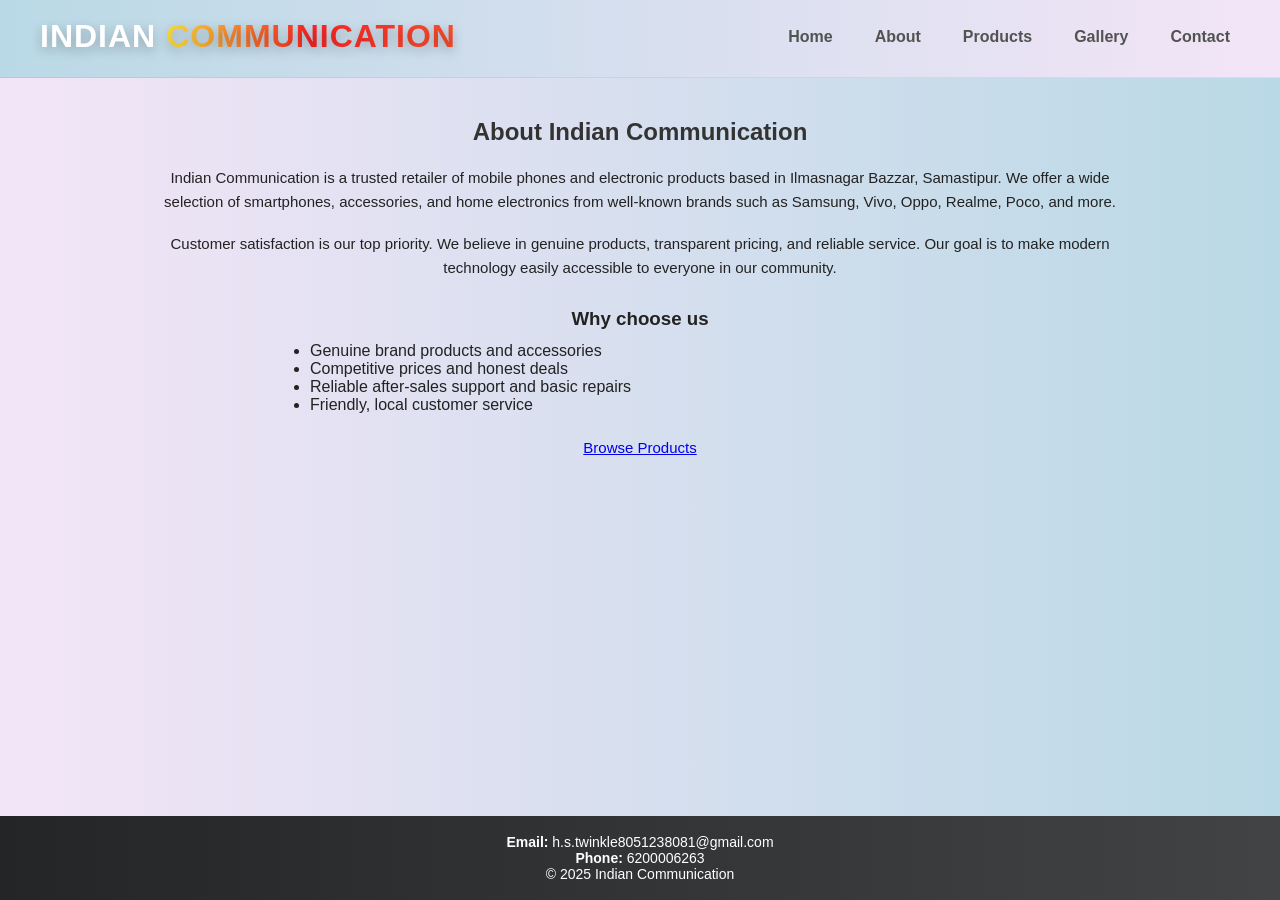
<file: about.html>
<!DOCTYPE html>
<html lang="en">
<head>
  <meta charset="utf-8" />
  <meta name="viewport" content="width=device-width, initial-scale=1" />
  <title>About — Indian Communication</title>

  <!-- SAME CSS FILES as index (keeps design consistent) -->
  <link rel="stylesheet" href="css/reset.css">
  <link rel="stylesheet" href="css/header.css">
  <link rel="stylesheet" href="css/navbar.css">
  <link rel="stylesheet" href="css/products.css">
  <link rel="stylesheet" href="css/sections.css">
  <link rel="stylesheet" href="css/gallery.css">
  <link rel="stylesheet" href="css/footer.css">
  <link rel="stylesheet" href="css/animations.css">
  <link rel="stylesheet" href="css/responsive.css">
  <link rel="stylesheet" href="css/theme.css">
</head>
<body>

  <!-- HEADER (same top row so navbar looks identical) -->
  <header class="header">
    <div class="header-top">

      <!-- SHOP NAME -->
      <h1 class="shop-name">
        <span class="brand">Indian</span>
        <span class="highlight">Communication</span>
      </h1>

      <!-- NAVBAR: Note hrefs point to pages -->
      <nav class="navbar">
        <button class="nav-toggle" aria-label="Menu">☰</button>
        <ul class="nav-list">
          <li><a href="index.html" id="nav-home">Home</a></li>
          <li><a href="about.html" id="nav-about">About</a></li>
          <li><a href="index.html#products" id="nav-products">Products</a></li>
          <li><a href="index.html#gallery" id="nav-gallery">Gallery</a></li>
          <li><a href="index.html#contact" id="nav-contact">Contact</a></li>
        </ul>
      </nav>
    </div>
  </header>

  <!-- MAIN: About page content -->
  <main>
    <section class="about" id="about-page">
      <h2>About Indian Communication</h2>

      <p>
        Indian Communication is a trusted retailer of mobile phones and electronic products based in Ilmasnagar Bazzar, Samastipur. We offer a wide selection of smartphones, accessories, and home electronics from well-known brands such as Samsung, Vivo, Oppo, Realme, Poco, and more.
      </p>

      <p style="margin-top:18px;">
        Customer satisfaction is our top priority. We believe in genuine products, transparent pricing, and reliable service. Our goal is to make modern technology easily accessible to everyone in our community.
      </p>

      <h3 style="margin-top:28px; text-align:center;">Why choose us</h3>
      <ul style="max-width:700px; margin:12px auto; list-style: disc; padding-left:20px; color:var(--text-muted);">
        <li>Genuine brand products and accessories</li>
        <li>Competitive prices and honest deals</li>
        <li>Reliable after-sales support and basic repairs</li>
        <li>Friendly, local customer service</li>
      </ul>

      <p style="text-align:center; margin-top:22px;">
        <a class="btn" href="index.html#products">Browse Products</a>
      </p>
    </section>
  </main>

  <!-- FOOTER (same as index) -->
  <footer class="footer">
    <p><strong>Email:</strong> h.s.twinkle8051238081@gmail.com</p>
    <p><strong>Phone:</strong> 6200006263</p>
    <p>© 2025 Indian Communication</p>
  </footer>

  <!-- scripts (navbar + products). products.js is safe if product-list missing -->
  <script src="js/navbar.js"></script>
  <script src="js/products.js"></script>
</body>
</html>
</file>
<file: css/header.css>
/* header.css */
body {
  font-family: "Segoe UI", Arial, sans-serif;
  background: linear-gradient(90deg, #f3e5f7, #bad9e6);
  color: #222;
  display: flex;
  flex-direction: column;
}

/* header layout */
.header {
  padding: 18px 16px 22px;
  border-bottom: 1px solid rgba(0,0,0,0.06);
  background: linear-gradient(90deg, #bad9e6,#f3e5f7);
  color: white;
}

/* top row */
.header-top {
  display: flex;
  align-items: center;
  justify-content: space-between;
  gap: 20px;
  max-width: 1200px;
  margin: 0 auto;
}

/* shop name */
.shop-name {
  font-size: 32px;
  font-weight: 900;
  letter-spacing: 1px;
  text-transform: uppercase;
  text-shadow: 0 4px 12px rgba(0,0,0,0.25);
  display: flex;
  gap: 10px;
  align-items: baseline;
}

.shop-name .brand { color: #fff; }

.shop-name .highlight {
  background: linear-gradient(90deg, #ffe53b, #ff2525, #ff512f);
  -webkit-background-clip: text;
  -webkit-text-fill-color: transparent;
}

/* header info below */
.header-info {
  text-align: center;
  margin-top: 12px;
  max-width: 900px;
  margin-left: auto;
  margin-right: auto;
  font-size: 14px;
  opacity: 0.95;
}
</file>
<file: css/navbar.css>
/* navbar.css */
.navbar { position: relative; }

.nav-toggle {
  display: none;
  background: transparent;
  border: none;
  color: white;
  font-size: 22px;
  cursor: pointer;
}

.nav-list {
  display: flex;
  gap: 22px;
  list-style: none;
  align-items: center;
  margin: 0;
  padding: 0;
}

.nav-list a {
  text-decoration: none;
  color: white;
  font-weight: 700;
  padding: 8px 10px;
  border-radius: 6px;
  transition: background 0.18s ease, color 0.18s ease;
}

.nav-list a:hover,
.nav-list a:focus {
  background: rgba(255,255,255,0.12);
  color: #fff;
}

/* ================= NAV LINK COLORS ================= */

/* About */
#nav-about {
  color: #525351;
}

/* Products */
#nav-products {
  color: #525351;
}

/* Gallery */
#nav-gallery {
  color: #525351;
}

/* Contact */
#nav-contact {
  color: #525351;
}
#nav-home {
  color: #525351;
}


/* Hover effect stays same theme */
#nav-about:hover,
#nav-products:hover,
#nav-gallery:hover,
#nav-contact:hover,
#nav-home:hover {
  color: #8cfcaa;
}
</file>
<file: css/products.css>
/* products.css */
.container {
  flex: 1;
  display: flex;
  justify-content: center;
  flex-wrap: wrap;
  gap: 25px;
  padding: 30px 20px;
  max-width: 1200px;
  margin: 0 auto;
}

.card {
  background: linear-gradient(180deg, #ffffff, #f9f9ff);
  width: 230px;
  padding: 18px;
  text-align: center;
  border-radius: 12px;
  box-shadow: 0 10px 20px rgba(0, 0, 0, 0.12);
  transition: transform 0.3s ease, box-shadow 0.3s ease;
}

.card:hover {
  transform: translateY(-8px);
  box-shadow: 0 15px 30px rgba(0, 0, 0, 0.18);
}

.card img {
  width: 110px;
  height: 150px;
  object-fit: contain;
  margin-bottom: 12px;
}

.card h3 { margin-bottom: 6px; color: #333; }

.card p {
  font-weight: bold;
  font-size: 16px;
  color: #ff512f;
}
</file>
<file: css/sections.css>
/* sections.css */
section {
  padding: 40px 20px;
  max-width: 1000px;
  margin: 0 auto;
}

section h2 {
  text-align: center;
  margin-bottom: 20px;
  color: #333;
}

.about p,
.contact p {
  text-align: center;
  font-size: 15px;
  line-height: 1.6;
}

.services ul {
  list-style: none;
  text-align: center;
  padding: 0;
}

.services li {
  margin: 10px 0;
  font-size: 16px;
}
</file>
<file: css/gallery.css>
/* gallery.css */
.gallery-grid {
  display: flex;
  justify-content: center;
  gap: 15px;
  flex-wrap: wrap;
}

.gallery-grid img {
  width: 900px;
  height: 500px;
  object-fit: cover;
  border-radius: 10px;
  box-shadow: 0 5px 15px rgba(0,0,0,0.2);
}
</file>
<file: css/footer.css>
/* footer.css */
.footer {
  background: linear-gradient(90deg, #232526, #414345);
  color: white;
  text-align: center;
  padding: 18px 10px;
  font-size: 14px;
}
</file>
<file: css/animations.css>
/* animations.css */
@keyframes fadeIn {
  from { opacity: 0; transform: translateY(-10px); }
  to   { opacity: 1; transform: translateY(0); }
}

/* apply where needed */
.shop-name { animation: fadeIn 1.2s ease-in-out; }
</file>
<file: css/responsive.css>
/* responsive.css */
@media (max-width: 900px) {
  .shop-name { font-size: 28px; }
  .header-top { padding: 8px; }
}

/* mobile layout / hamburger styles */
@media (max-width: 700px) {

  .header-top {
    flex-direction: column;
    align-items: center;
    gap: 10px;
  }

  .nav-toggle { display: inline-block; }

  .nav-list {
    position: absolute;
    right: 12px;
    top: 48px;
    background: rgba(0,0,0,0.08);
    backdrop-filter: blur(6px);
    border-radius: 8px;
    padding: 10px;
    flex-direction: column;
    gap: 10px;
    display: none;
  }

  .nav-list.open {
    display: flex;
  }

  .nav-list a {
    padding: 8px 12px;
    color: #fff;
  }

  .container { padding: 20px 12px; }
  section { padding: 28px 12px; }
  .gallery-grid img { width: 45vw; height: 30vw; }
}
</file>
<file: css/theme.css>
/* ===== Sticky footer layout ===== */
html, body {
  height: 100%;
}

body {
  display: flex;
  flex-direction: column;
}

main {
  flex: 1;
}
</file>
